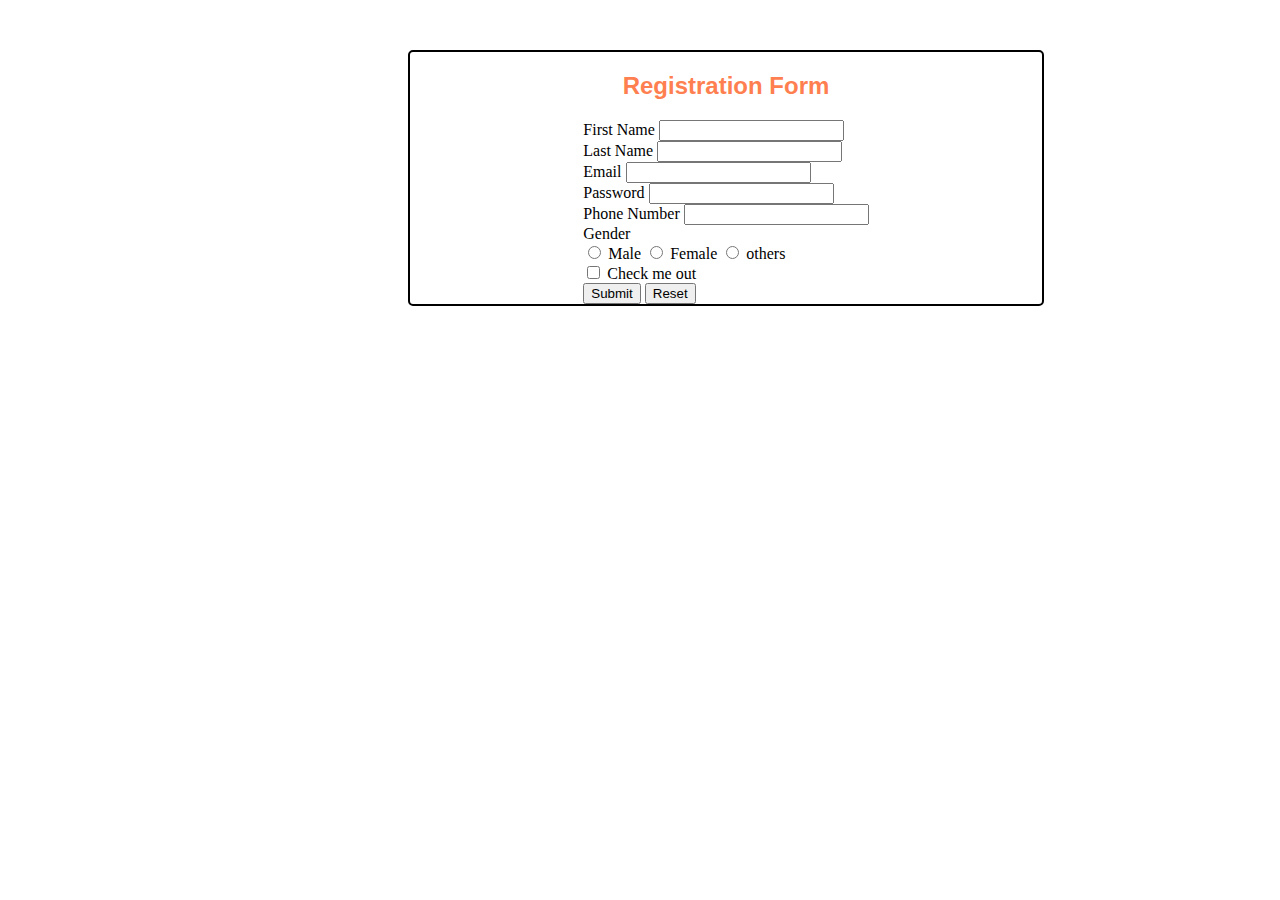
<file: Register/register.html>
<!DOCTYPE html>
<html lang="en">
<head>
    <meta charset="UTF-8">
    <meta http-equiv="X-UA-Compatible" content="IE=edge">
    <meta name="viewport" content="width=device-width, initial-scale=1.0">
    <title>Register</title>
    <link href="https://cdn.jsdelivr.net/npm/bootstrap@5.1.3/dist/css/bootstrap.min.css" rel="stylesheet" integrity="sha384-1BmE4kWBq78iYhFldvKuhfTAU6auU8tT94WrHftjDbrCEXSU1oBoqyl2QvZ6jIW3" crossorigin="anonymous">
    <script src="https://cdn.jsdelivr.net/npm/bootstrap@5.1.3/dist/js/bootstrap.bundle.min.js" integrity="sha384-ka7Sk0Gln4gmtz2MlQnikT1wXgYsOg+OMhuP+IlRH9sENBO0LRn5q+8nbTov4+1p" crossorigin="anonymous"></script>
    <script src="./script.js"></script>
    <style>
      .bt-1{
    border: 2px solid black;
    border-radius: 5px;
    width: 50%;
    margin-left: 400px;
    display: flex;
    align-items: center;
    justify-content: center;
    margin-top: 50px;
}

.head{
    text-align: center;
    color: coral;
    font-family: 'Ubuntu', sans-serif;
    font-weight: bold;
}
    </style>
</head>
<body>


    
    <title>Registration Page</title>
  </head>
  <body>
    <div class=" bt-1">
      <div class="row col-md-6 col-md-offset-3">
        <div class="panel panel-primary">
          <div class="panel-heading text-center">
            <h2 class="head">Registration Form</h2>
          </div>
          <div class="panel-body mb-2">
            <form action="connect.php" method="post">
              <div class="form-group">
                <label for="firstName">First Name</label>
                <input
                  type="text"
                  class="form-control mb-2"
                  id="t1"
                  name="firstName"
                />
              </div>
              <div class="form-group">
                <label for="lastName">Last Name</label>
                <input
                  type="text"
                  class="form-control mb-2"
                  id="t3"
                  name="lastName"
                />
              </div>
              
                  <div class="form-group">
                    <label for="email">Email</label>
                    <input
                      type="text"
                      class="form-control mb-2"
                      id="t2"
                      name="email"
                    />
                  </div>
                  <div class="form-group">
                    <label for="password mb-2">Password</label>
                    <input
                      type="password"
                      class="form-control"
                      id="t4"
                      name="password"
                    />
                  </div>
                  <div class="form-group">
                    <label for="number">Phone Number</label>
                    <input
                      type="number"
                      class="form-control mb-2"
                      id="t5"
                      name="number"
                    />
                  </div>

                  <div class="form-group">
                    <label for="gender">Gender</label>
                    <div>
                  <label for="male" class="radio-inline"
                    ><input
                      type="radio"
                      name="gender"
                      value="m"
                      id="male"
                    /> Male</label
                  >
                  <label for="female" class="radio-inline"
                    ><input
                      type="radio"
                      name="gender"
                      value="f"
                      id="female"
                    /> Female</label
                  >
                  <label for="others" class="radio-inline mb-3"
                    ><input
                      type="radio"
                      name="gender"
                      value="o"
                      id="others"
                    /> others</label
                  >
                </div>
              </div>
              <div class="col-12">
                <div class="form-check">
                  <input class="form-check-input mb-3" type="checkbox" id="gridCheck">
                  <label class="form-check-label mb-3" for="gridCheck">
                    Check me out
                  </label>
                </div>
            
              <input type="submit" class="btn btn-primary mb-3" onclick=" registration()" />
              <button type="reset" class="btn btn-primary mb-3">Reset</button>
            </form>
            
</body>
</html>
</file>
